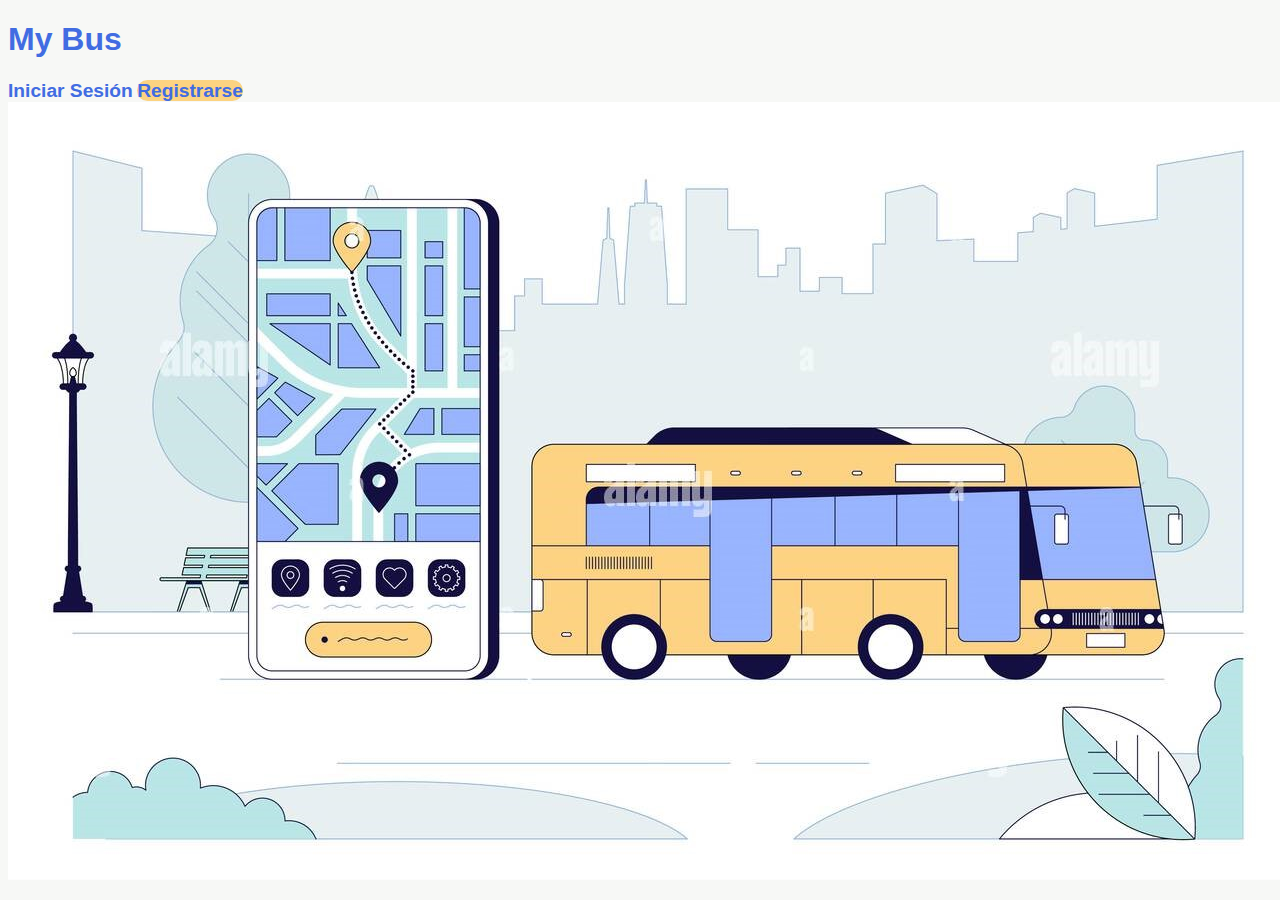
<file: Transporte Público/MyBusProyect/index.html>
<!DOCTYPE html>
<html lang="es">
<head>
    <meta charset="UTF-8">
    <meta name="viewport" content="width=device-width, initial-scale=1.0">
    <link rel="preconnect" href="https://fonts.googleapis.com">
    <link rel="preconnect" href="https://fonts.gstatic.com" crossorigin>
    <link href="https://fonts.googleapis.com/css2?family=Roboto:ital,wght@0,100;0,300;0,400;0,500;0,700;0,900;1,100;1,300;1,400;1,500;1,700;1,900&display=swap" rel="stylesheet">
    <link href="https://cdn.jsdelivr.net/npm/bootstrap@5.0.2/dist/css/bootstrap.min.css" rel="stylesheet" integrity="sha384-EVSTQN3/azprG1Anm3QDgpJLIm9Nao0Yz1ztcQTwFspd3yD65VohhpuuCOmLASjC" crossorigin="anonymous">
    <link rel="stylesheet" href="./style/presentacion.css">
    <title>Document</title>
</head>
<body>
    <div class="container">
        <div class="row text-center col-11">
            <h1 class="display-1 m-2">My Bus</h1>
        </div>
        <div class="row">
            <div class="col-sm-7 text-center"></div>
            <a href="./Iniciar_Sesion_Tel.html" class="col-sm-2 col-11 m-2 text-center btn btn-outline-warning boton1">Iniciar Sesión</a>
            <a href="./Crear_Cuenta_Tel.html" class="col-sm-2 col-11 m-2 text-center btn boton2">Registrarse</a>
        </div>
        <div class="text-center">
            <img src="./img/fondo_principal.png" class="img-fluid" alt="fondo_principal">
        </div>
    </div>
    
</body>
</html>
</file>
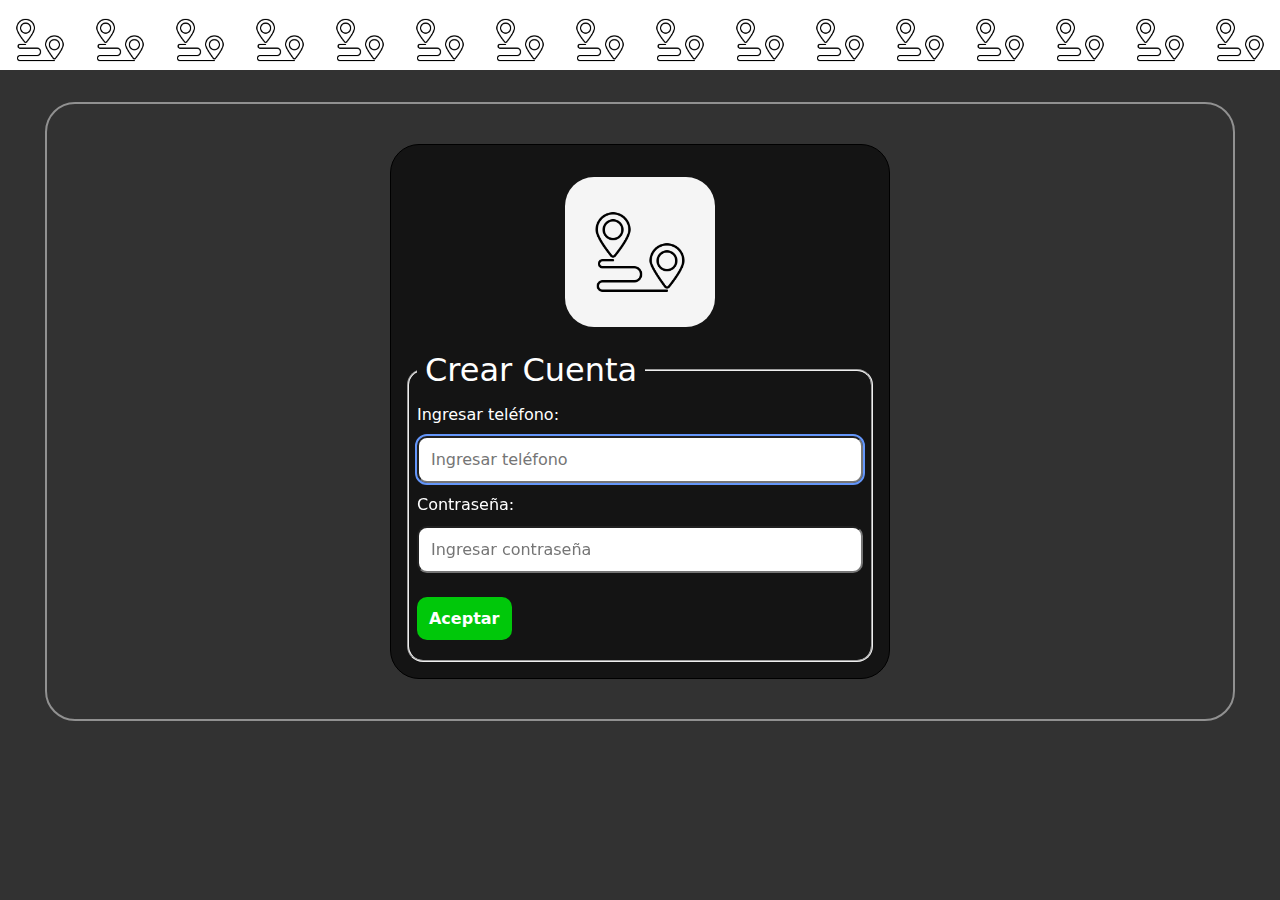
<file: Transporte Público/Código Proyecto/crear_cuenta.html>
<!DOCTYPE html>
<html lang="en">
    <head>
    <meta charset="utf-8" />
    <!-- Título de la página, visible en la pestaña del navegador -->
    <title>Crear Cuenta</title>
    <meta name="generator" content="Geany 1.36" />
    <meta name="viewport" content="width=device-width, initial-scale=1">
    <!-- Enlace al archivo CSS externo que define los estilos que estamos ocupando para la pagina web -->
    <link rel="stylesheet" type="text/css" href="styles/style.css">
    </head>
    
    <body>
        <header>
		</header>
		<!-- Sección que está por implementar -->
       <!-- <div id="conte_main_nav">
            <nav id="main_nav">
                <ul>
                    
                    <li><a>Inicio</a></li>
                    <li><a>Link</a></li>
                    <li><a>Link</a></li>
                    <li><a href="#">Login</a></li>
                </ul>
            </nav>
        </div>
        -->
        <!-- Sección principal de la página -->
        <main>
            <section>
				<!-- Formulario para que los usuarios creen una cuenta -->
				<form id="sign-up">
                    <!-- Icono para el formulario -->
                    <img class="icon-map" src="imgs_p/route_icon.png">
                    <fieldset>
                        <!-- Título del grupo de campos -->
                        <legend>Crear Cuenta</legend>
                        <!-- Campo para ingresar el teléfono del usuario -->
                        <label for="name">Ingresar teléfono: </label><br>
                            <input id="name" type="text" placeholder="Ingresar teléfono" required autofocus><br>
                            <!-- Campo para ingresar la contraseña del usuario -->
                            <label>Contraseña: </label><br>
                            <input type="password" placeholder="Ingresar contraseña" required><br>
                        <!-- Botón de envío del formulario -->
                        <input type="submit" value="Aceptar">
                    </fieldset>
                </form>
            </section>
        </main>
    </body>

</html>
</file>
<file: Transporte Público/MyBusProyect/style/presentacion.css>
body{
    background-color: rgb(247, 248, 246);
    font-family: 'Gill Sans', 'Gill Sans MT', Calibri, 'Trebuchet MS', sans-serif;
}
h1{
    color: #416ce2;
}
a{
    text-decoration: none;
    font-size: larger;
    font-weight: bold
}

.boton1{

    border-color: #fcd381;
    border-radius: 5vw;
    color: #416ce2;
    font-size: larger;
    font-weight: bold
}

.boton2{
    background-color: #fcd381;
    border-radius: 5vw;
    color: #416ce2;
    font-size: larger;
    font-weight: bold
}
</file>
<file: Transporte Público/Código Proyecto/styles/style.css>
html{
 box-sizing: border-box;
 font-size: 16px;
}
*, *::before, *::after{
    box-sizing: inherit;
}
*{
    font-family: system-ui, "Liberation Sans", "DejaVu Sans", "FreeSans";
    padding: 0;
    margin: 0;
}

body{
    background-color: rgb(50 50 50);
}

header{
    background-image: url("../imgs_p/route_icon.png");
    background-color: rgb(255 255 255);
    background-size: 80px;
    padding: 8px 0;
    height: 70px;
}
h1{
    backdrop-filter: blur(10px);
    padding: 8px;
    margin: 8px 0;
    font-size: 3em;
    text-align: center;
    color: rgb(250 190 250);
}

main{
    width: 93%;
    border: 2px solid rgb(145 145 145);
    border-radius: 30px;
    margin: 32px auto;
    display: flex;
    flex-flow: row wrap;
}

#conte_main_nav{
    position: sticky;
    top: 0;
    z-index: 1;
}
#main_nav{
    background-color: rgb(255 155 0);
    width: 100%;
    display: flex;
    flex-flow: row wrap;
    justify-content: center;
}

#main_nav ul{
    list-style-type: none;
    display: flex;
    flex-flow: row wrap;
    font-size: 1.5rem;
    width: 90%;
    justify-content: space-evenly;
    align-items: center;
/*
    gap: .5em;
*/
}

.logo_nav{
    background-color: rgb(240 160 160);
}
.logo_nav img{
    width: 55px;
}

ul a {
    padding: 12px;
    text-decoration: none;
    color: rgb(0 0 0);
}
ul li {
    padding: 12px;
}

/*
ul li:hover{
	color: red;
}
*/
a:hover{
    color: white;
    background-color: black;
}
section{
    margin: 16px 24px;
    padding: 16px;
}
section:first-child{
    flex: 2;
}

main .conte_galeria:nth-child(2) .galeria{
    justify-content: center;
}



/*Login*/

.icon-map{
    display: block;
    height: 150px;
    width: 150px;
    object-fit: cover;
    background-color: rgb(245 245 245);
    margin: 16px auto;
    border-radius: 29px;
}
#sign-up{
    max-width: 500px;
    border: 1px solid rgb(0 0 0);
    border-radius: 29px;
    color: rgb(255 255 255);
    padding: 1em;
    background-color: rgb(20 20 20);
    margin: 8px auto;
}
#sign-up fieldset{
    padding: 8px;
    border-radius: 1em;
}
#sign-up fieldset legend{
    font-size: 2em;
    padding: 8px;
}

fieldset input[type=text], input[type=submit] , input[type=password]{
    padding: 12px;
    font-size: 16px;
    margin: 12px 0;
    border-radius: 10px;
}
fieldset input[type=text], input[type=password]{
    width: 100%;
}
fieldset input:focus{
    outline: 2px solid rgb(100 150 250);
}

fieldset input[type=submit]{
    background-color: rgb(0 200 10);
    border: none;
    color: white;
    font-weight: bold;
}

fieldset input[type=submit]:hover{
    background-color: rgb(0 180 10);
    cursor: pointer;
}

/*POR DESARROLLAR: RESPONSIVE*/

/*
@media (orientation: landscape){
    .galeria{
    background-color: initial;
    }
}
@media (orientation: portrait){
    .galeria{
    background-color: black;
    }
}
*/

/*Si es mayor a*/ 
/*
@media (min-width: 980px){
}
*/
/*Si es menor a*/
/*
@media (max-width: 560px){

}
*/
</file>
